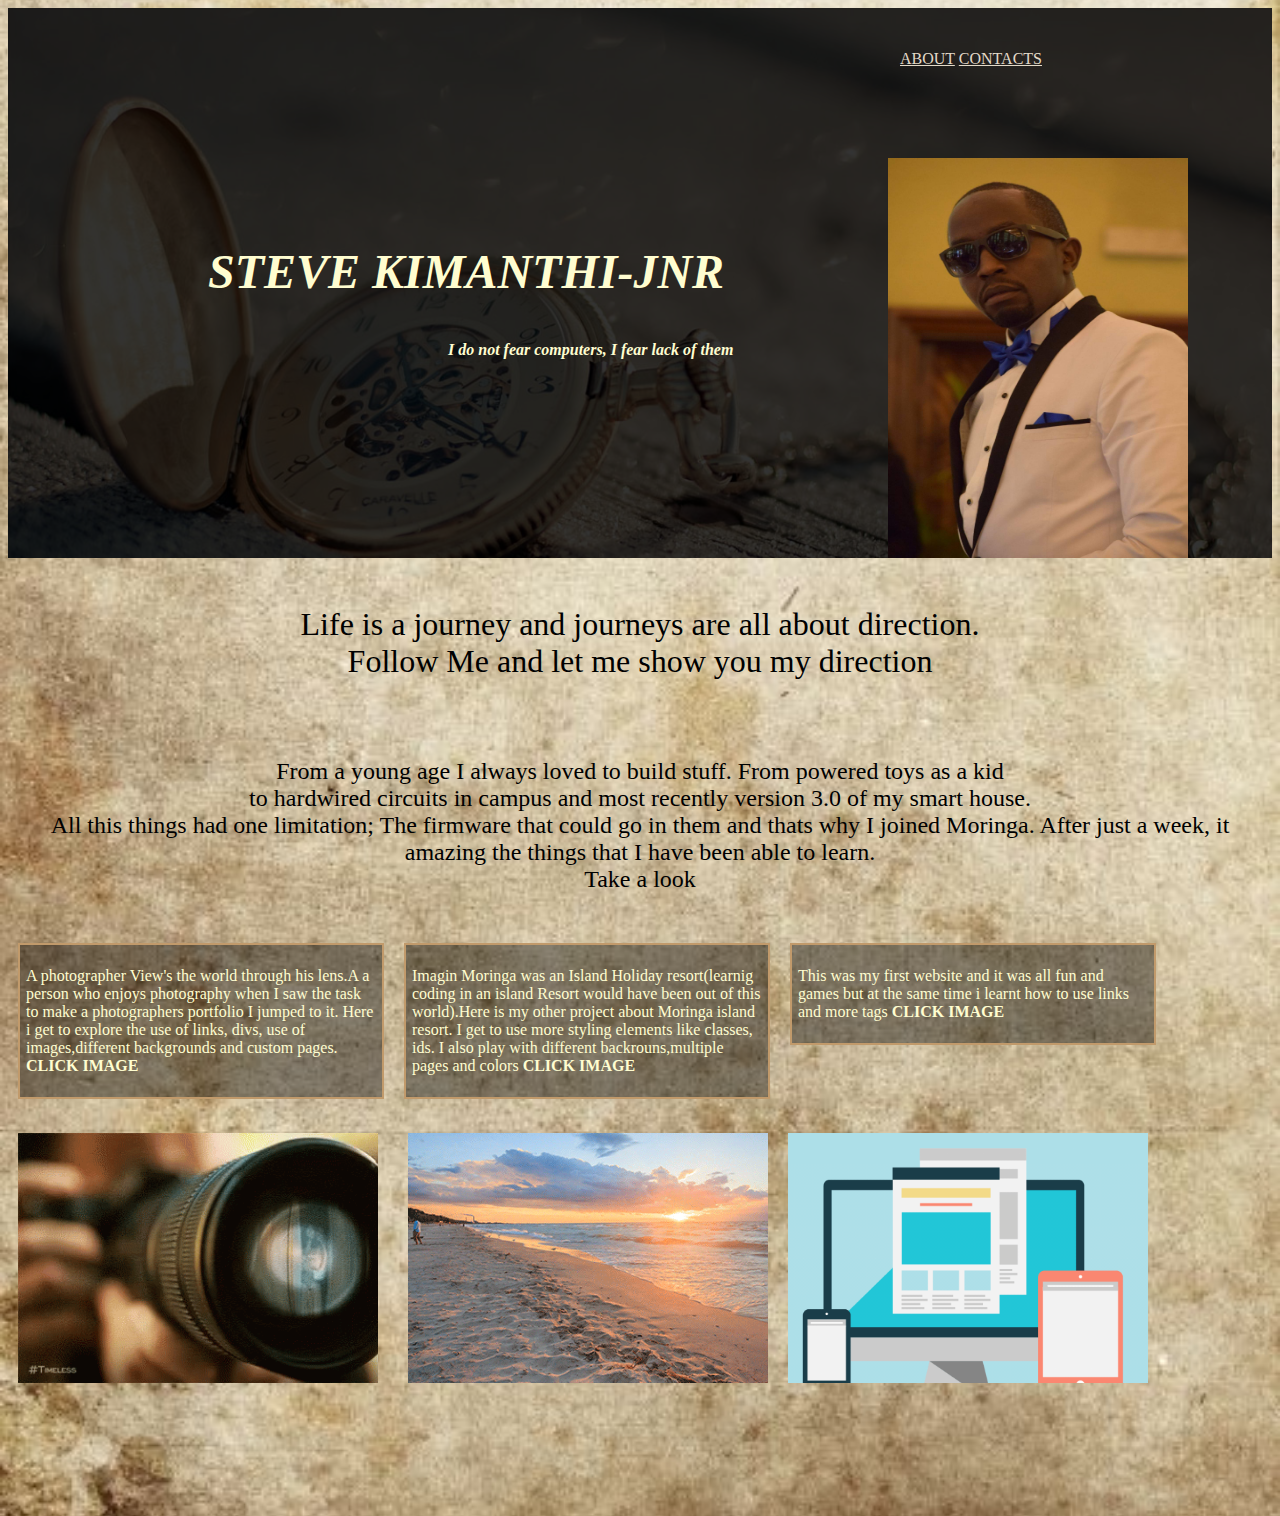
<file: index.html>
<!DOCTYPE html>
<html>
  <head>
    <style>
      a { color: #E3DAC9; }
    </style>
    <link rel="stylesheet" href="css/styles.css" type="text/css">
    <title></title>
  </head>
  <body>

    <div class="title-img">

      <div class="title">
        <img class="my-pic" src="images/me.jpg" alt="my.pic" width="300" height="400">
        <h1 class="h1-font">STEVE KIMANTHI-JNR</h1>
        <h4 class="h4-font">I do not fear computers, I fear lack of them</h4>

      </div>
    </div>


    <div class="links">
      <a href="about.html">ABOUT</a>      <a href="contacts.html">CONTACTS</a>
    </div>

    <div class="int-txt">
      <p>Life is a journey and journeys are all about direction.<br>Follow Me and let me show you
        my direction</p>
    </div>
    <div class="content-txt">
      <p>From a young age I always loved to build stuff. From powered toys as a kid <br>to hardwired
        circuits in campus and most recently version 3.0 of my smart house.<br>All this things had
        one limitation; The firmware that could go in them and thats why I joined Moringa. After
        just a week, it amazing the things that I have been able to learn. <br>Take a look </p>
    </div>
    
    <div class="column">
      <p>A photographer View's the world through his lens.A a person who enjoys photography
      when I saw the task to make a photographers portfolio I jumped to it. Here i get to
      explore the use of links, divs, use of images,different backgrounds and custom pages.
        <strong> CLICK IMAGE</strong></p>
    </div>
    <div class="column">
      <p>Imagin Moringa was an Island Holiday resort(learnig coding in an island Resort would have
        been out of this world).Here is my other project about Moringa island resort. I get to use
         more styling elements like classes, ids. I also play with different backrouns,multiple pages
       and colors <strong> CLICK IMAGE</strong></p>
    </div>
    <div class="column">
      <p>This was my first website and it was all fun and games but at the same time i learnt how to
      use links and more tags<strong> CLICK IMAGE</strong></p></p>
    </div>
    <a href="https://github.com/Vohsty/studio" class="buttons"></a>
    <a href="https://github.com/Vohsty/resort-website" class="buttons2"></a>
    <a href="https://github.com/Vohsty/my-first-webpage" class="buttons3"></a>
  </body>
</html>
</file>
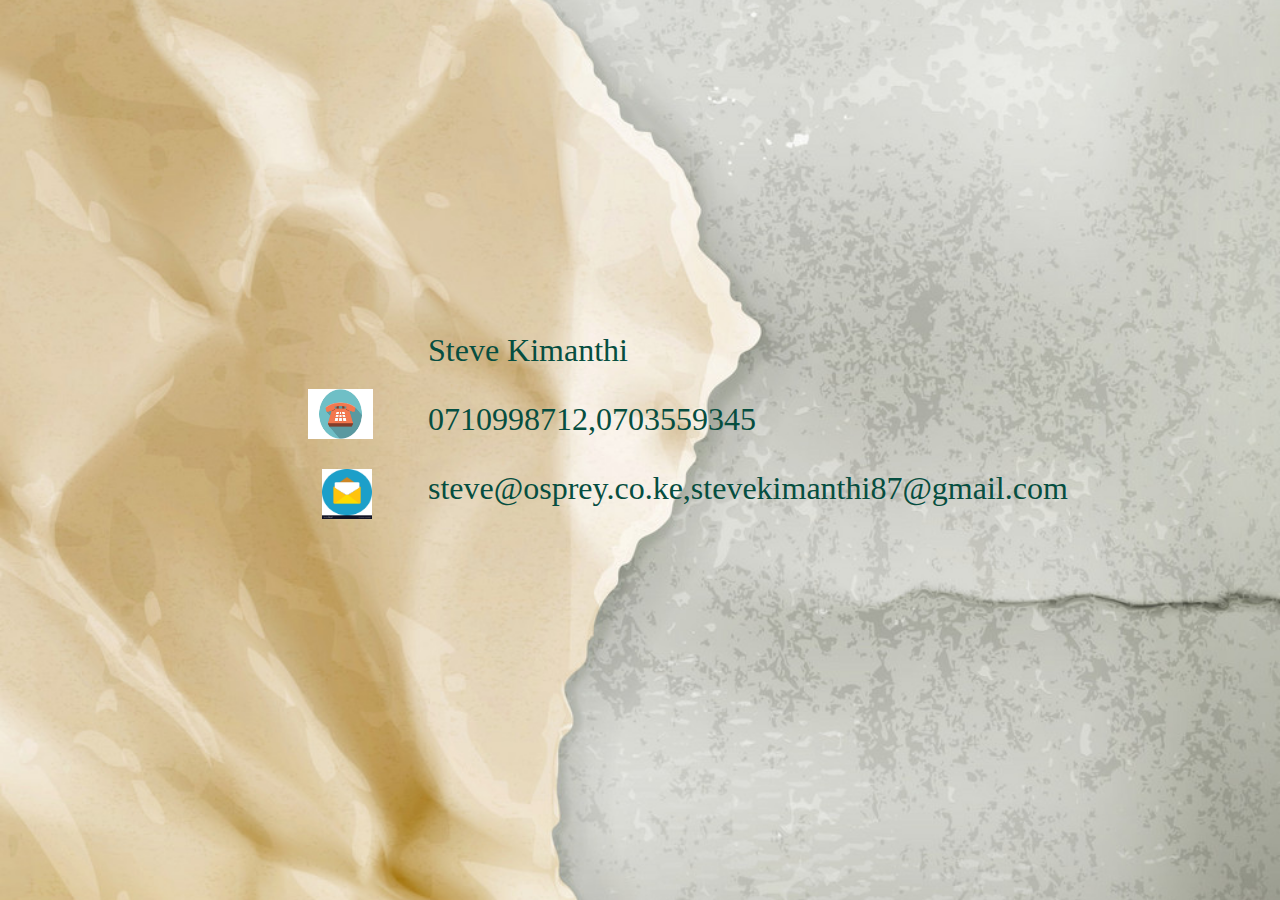
<file: contacts.html>
<!DOCTYPE html>
<html>
  <head>
    <link rel="stylesheet" href="css/contacts.css" type="text/css">
    <title></title>
  </head>
  <body>
<div class="cont">
  <p>Steve Kimanthi</p>
  <p>0710998712,0703559345</p>
  <p>steve@osprey.co.ke,stevekimanthi87@gmail.com</p>
</div>
<img class="phone" src="phone.jpg" alt="my.pic" width="65" height="50">
<img class="email" src="email.jpg" alt="my.pic" width="50" height="50">
  </body>
</html>
</file>
<file: css/styles.css>
body {
  background-image: url("back4.jpg");
  height: 1500px;
  background-position: center;
  background-repeat: no-repeat;
  background-size: cover;

}
.title-img {
  border: 2px;
  background-image: url("vint6.jpg"),url("vint2.jpg");
  background-repeat: no-repeat,repeat-x;
  background-size: cover,cover;
  position: relative;
  top: 0px;

}
.title {

  font-style: italic;
  color: #FFFDD0;
  background-color: #5DADEC;
  background:rgba(0,0,0,0.8);
  position: relative;
  top: 0;
  left: 0;
  width: 100%;
  height: 550px;


  font-family: fantasy;
}
.my-pic {
  position: relative;
  top: 150px;
  left: 880px
}
.h1-font {
  font-size: 300%;
  position: relative;
  top: -200px;
  left: 200px
}
.h4-font {

  position: relative;
  top: -190px;
  left: 440px;
}
.links {
  color: white;
  position: absolute;
  top: 50px;
  left: 900px;
}
.int-txt {
  font-size: 200%;
  text-align: center;
  border: 2px ;
  padding: 6px;
  margin: 10px;
}
.content-txt {
  font-size: 150%;
  text-align: center;
  border: 2px ;
  padding: 6px;
  margin: 10px;
}

.column {
  color: #FFFDD0;
  width: 350px;
  float: left;
  border: 2px solid #C19A6B;
  padding: 6px;
  margin: 10px;
  background-color: #79443B;
  background:rgba(0,0,0,0.4);
  position: relative;
}
.buttons {
  text-align: center;
    background-image: url("cam.gif") ;
    background-repeat: no-repeat;
    background-size: cover;
    display:block;
    width: 350px;
    height: 250px;
    position: relative;
    top: 200px;
    left: 10px;
    padding: 0 0 0 10px;
    border: 0px;
    margin: 0px;
}

.buttons:hover {
    background-image: url("cam2.gif");
}
.buttons2 {
  text-align: center;
    background-image: url("beachgif.gif") ;
    background-repeat: no-repeat;
    background-size: cover;
    display:block;
    width: 350px;
    height: 250px;
    position: relative;
    top: -50px;
    left: 400px;
    padding: 0 0 0 10px;
    border: 0px;
    margin: 0px;
}

.buttons2:hover {
    background-image: url("beach.gif");
}
.buttons3 {
  text-align: center;
    background-image: url("webgif.gif") ;
    background-repeat: no-repeat;
    background-size: cover;
    display:block;
    width: 350px;
    height: 250px;
    position: relative;
    top: -300px;
    left: 780px;
    padding: 0 0 0 10px;
    border: 0px;
    margin: 0px;
}

.buttons3:hover {
    background-image: url("web2.gif");
}
</file>
<file: css/contacts.css>
body {
  background-image: url("back5.jpg");
  height: 800px;
  background-position: center;
  background-repeat: no-repeat;
  background-size: cover;
}
.phone {

  position: relative;
  top: 150px;
  left: 300px;
}
.email {
  position: relative;
  top: 230px;
  left: 245px;
}
.cont {
  color: #064E40;
  font-size: 200%;
  border: 2px;
  position: relative;
  top: 300px;
  left: 420px
}
</file>
